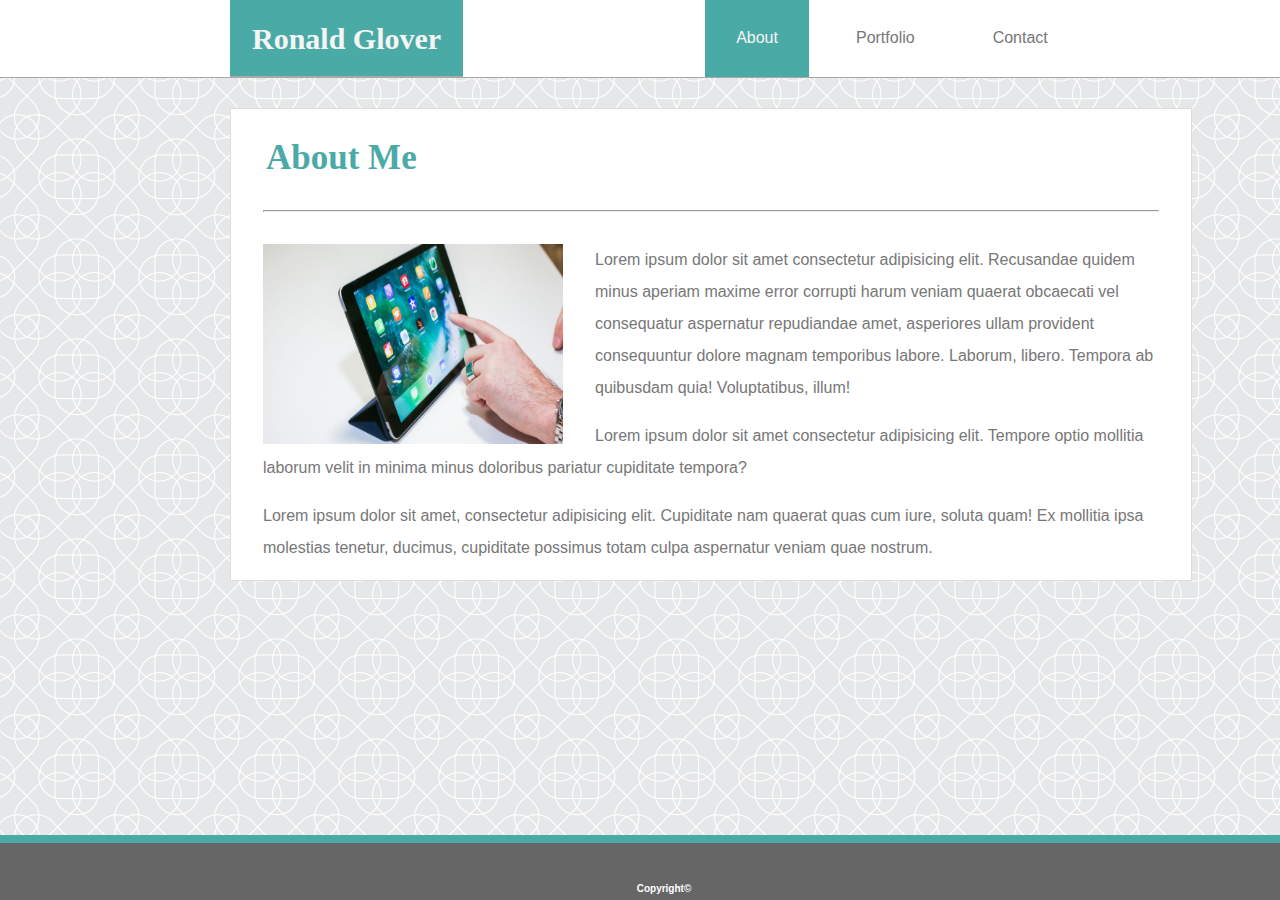
<file: index.html>
<!DOCTYPE html>
<html lang="en">
<head>
    <meta charset="UTF-8">
    <meta name="viewport" content="width=device-width, initial-scale=1.0">
    <meta http-equiv="X-UA-Compatible" content="ie=edge">
    <link rel="stylesheet" href="assets/css/style.css">
    <title>About Me</title>
</head>
<body>
    <header>
    <nav class="navbar">
        <h1>Ronald Glover</h1>
        <ul>
            <li><a href="https://ron881212.github.io/Basic-Portfolio/contact.html">Contact</a></li>
            <li><a href="https://ron881212.github.io/Basic-Portfolio/portfolio.html">Portfolio</a></li>
            <li><a href="https://ron881212.github.io/Basic-Portfolio/index.html" id="about">About</a></li>
        </ul>

    </nav>
    </header>

    <div class="content">

        <h2>About Me</h2>

        <hr>

        <img id="mypic" src="./assets/images/pic01.jpg" alt="placeholder">

        <div>
            <p>Lorem ipsum dolor sit amet consectetur adipisicing elit.     Recusandae quidem minus aperiam maxime error corrupti harum     veniam quaerat obcaecati vel consequatur aspernatur     repudiandae amet, asperiores ullam provident consequuntur   dolore magnam temporibus labore. Laborum, libero. Tempora ab  quibusdam quia! Voluptatibus, illum!</p>

            <p>Lorem ipsum dolor sit amet consectetur adipisicing elit.     Tempore optio mollitia laborum velit in minima minus doloribus  pariatur cupiditate tempora?</p>

            <p>Lorem ipsum dolor sit amet, consectetur adipisicing elit.    Cupiditate nam quaerat quas cum iure, soluta quam! Ex mollitia     ipsa molestias tenetur, ducimus, cupiditate possimus totam  culpa aspernatur veniam quae nostrum.</p>
        </div>
    </div>

    <footer><h5>Copyright&copy;<h5></footer>
    
</body>
</html>
</file>
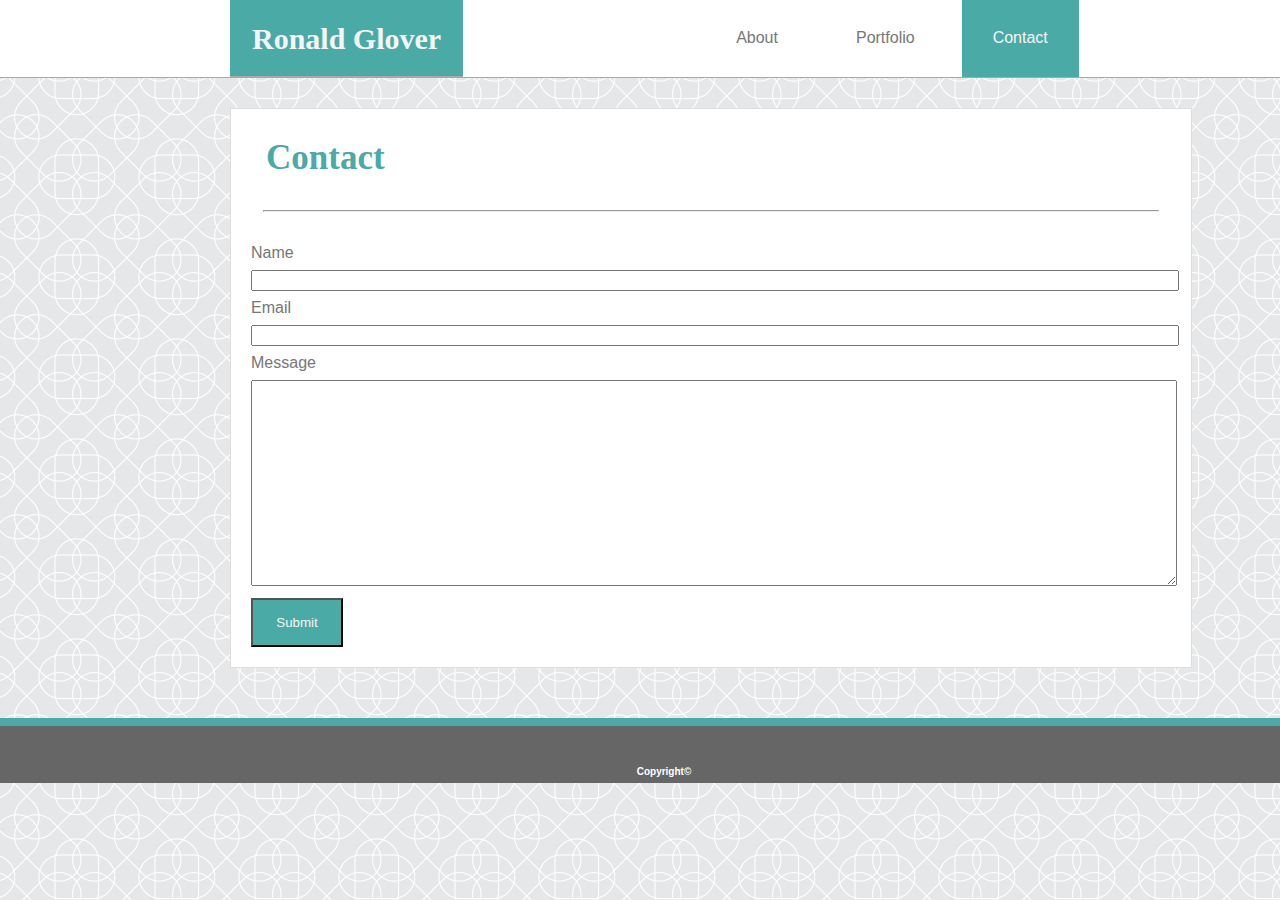
<file: contact.html>
<!DOCTYPE html>
<html lang="en">
<head>
    <meta charset="UTF-8">
    <meta name="viewport" content="width=device-width, initial-scale=1.0">
    <meta http-equiv="X-UA-Compatible" content="ie=edge">
    <link rel="stylesheet" href="assets/css/style.css">
    <title>Contact</title>
</head>
<body>
    <header>
    <nav class="navbar">
        <h1>Ronald Glover</h1>
        <ul>
            <li><a href="https://ron881212.github.io/Basic-Portfolio/contact.html" id="contacts">Contact</a></li>
            <li><a href="https://ron881212.github.io/Basic-Portfolio/portfolio.html">Portfolio</a></li>
            <li><a href="https://ron881212.github.io/Basic-Portfolio/index.html">About</a></li>
        </ul>

    </nav>
    </header>

    <div class="conContent">

        <h2>Contact</h2>

        <hr>

        <div>
            <form>
            
                Name<br>
                <input id="inputName" type="text" name="fullname"><br>
                Email<br>
                <input id="inputEmail" type="text" name="email"><br>
                Message <br>
                <textarea></textarea>
                <button type="submit" value="submit">Submit</button>
            </form>
        </div>
        


    </div>

    <footer id="conFooter"><h5>Copyright&copy;<h5></footer>

</body>
</html>
</file>
<file: assets/css/style.css>
* {
    font-family: 'Arial', 'Helvetica Neue', Helvetica, sans-serif;
}

body {
    background-image: url(../images/intersection.png);
    margin: 0; 
}
                                                                                  /* navbar */
ul {
    position: relative;
    background-color: #ffffff;
    list-style-type: none;
    margin: 0;
    padding: 1.8em;
    height: 19px;
    width: 100%;
    /* overflow: none; */
    border-bottom: 1px solid darkgray;
}

li {
    position: relative;
    float: right;
    right: 230px;
    align-content: center;
    margin-left: 1em;
    color: #777777;
    margin-top: 0;
}

li a {
    padding: 31px;
    width: 100%;
    text-decoration: none;
    color: inherit;
    margin-top: 0;

}

li a:hover {
    background-color: #4aaaa5;
    color: whitesmoke;
}
                                                                                /* name in heading */
h1 {
    float: left;
    position: relative;
    text-align: center;
    font-size: 30px;
    background-color: #4aaaa5;
    color: whitesmoke;
    display: block;
    padding: 22px;
    height: 32px;
    top: 0;
    left: 230px;
    margin: 0;
    overflow: hidden;
    z-index: 3;
    border-bottom: 1px solid darkgray;
    font-family: 'Georgia', Times, 'Times New Roman', serif;
}

h2 {
    color: #4aaaa5;
    font-size: 35px;
    margin-left:  1em;
    margin-right: 2em;
    font-family: 'Georgia', Times, 'Times New Roman', serif;
}

p {
    color: #777777;
    margin-left: 2em;
    margin-right: 2em;
    line-height: 2;
}

#mypic {
    height: 200px;
    width: 300px;
    margin-left: 2em;
    margin-right: 2em;
    float: left;
    
}

form {
    color: #777777;
    margin: 20px;
    
}

hr {
    margin: 2em;
}

#inputName {
    width: 100%;
    margin-top: 8px;
    margin-bottom: 8px;;
}

#inputEmail {
    width: 100%;
    margin-top: 8px;
    margin-bottom: 8px;
}

textarea {
    width: 100%;
    height: 15em;
    margin-top: 8px;
    margin-bottom: 8px;
}

button {
    background-color: #4aaaa5;
    color: whitesmoke;
    margin: 0;
    padding: 15px;
    width: 10%;
}

.content {
    position: relative;
    margin-top: 30px;
    margin-left: 230px;
    width: 960px;
    border: 1px solid #dddddd;
    background-color: #ffffff;
    /* margin: 0 auto; */
}
.conContent {
    position: relative;
    margin-top: 30px;
    margin-left: 230px;
    margin-bottom: 50px;
    width: 960px;
    border: 1px solid #dddddd;
    background-color: #ffffff;
    /* margin: 0 auto; */
}

.portContent {
    position: relative;
    margin-top: 30px;
    margin-left: 230px;
    margin-bottom: 50px;
    width: 960px;
    border: 1px solid #dddddd;
    background-color: #ffffff;
}

footer {
    position: fixed;
    bottom: 0;
    left: 0;
    display: block;
    padding: 1.5em;
    width: 100%;
    background-color: #666666;
    text-align: center;
    border-top: 8px solid #4aaaa5;
    color: white;
    margin: 0;
}

#conFooter {
    position: static;
    bottom: 0;
    left: 0;
    display: block;
    padding: 1.5em;
    width: 100%;
    background-color: #666666;
    text-align: center;
    border-top: 8px solid #4aaaa5;
    color: white;
    margin: 0;
}

#portFooter {
    position: static;
    padding: 1.5em;
    width: 100%;
    background-color: #666666;
    text-align: center;
    border-top: 5px solid #4aaaa5;
    color: white;
    margin: 0 auto;
}

h5 {
    padding: 0;
    margin-bottom: -35px;
    font-size: 10px;
}

#placeholder0 {
    float: left;
}

        /* navbar fixed color */
#about {
    background-color: #4aaaa5;
    color: whitesmoke;
}

#portfolio {
    background-color: #4aaaa5;
    color: whitesmoke;
}

#contacts {
    background-color: #4aaaa5;
    color: whitesmoke;
}

.portScreenshot {
    margin: 1em 0em 1em 3em;

}

.bannerName {
    position: relative;
    background-color: #4aaaa5;
    bottom: 50px;
    padding: 10px;
    height: 60px;
}

.text01 {
    position: absolute;
    margin-top: -110px;
    margin-left: 48px;
    background-color: #4aaaa5;
    width: 240px;
    padding: 30px;
    text-align: center;
    color: #ffffff;
}

.text02 {
    position: absolute;
    margin-top: -110px;
    margin-left: 400px;
    background-color: #4aaaa5;
    width: 240px;
    padding: 30px;
    text-align: center;
    color: #ffffff;
}
.text03 {
    position: absolute;
    margin-top: -110px;
    margin-left: 48px;
    background-color: #4aaaa5;
    width: 240px;
    padding: 30px;
    text-align: center;
    color: #ffffff;
}

.text04 {
    position: absolute;
    margin-top: -110px;
    margin-left: 400px;
    background-color: #4aaaa5;
    width: 240px;
    padding: 30px;
    text-align: center;
    color: #ffffff;
}
.text05 {
    position: absolute;
    margin-top: -110px;
    margin-left: 48px;
    background-color: #4aaaa5;
    width: 240px;
    padding: 30px;
    text-align: center;
    color: #ffffff;
}
</file>
